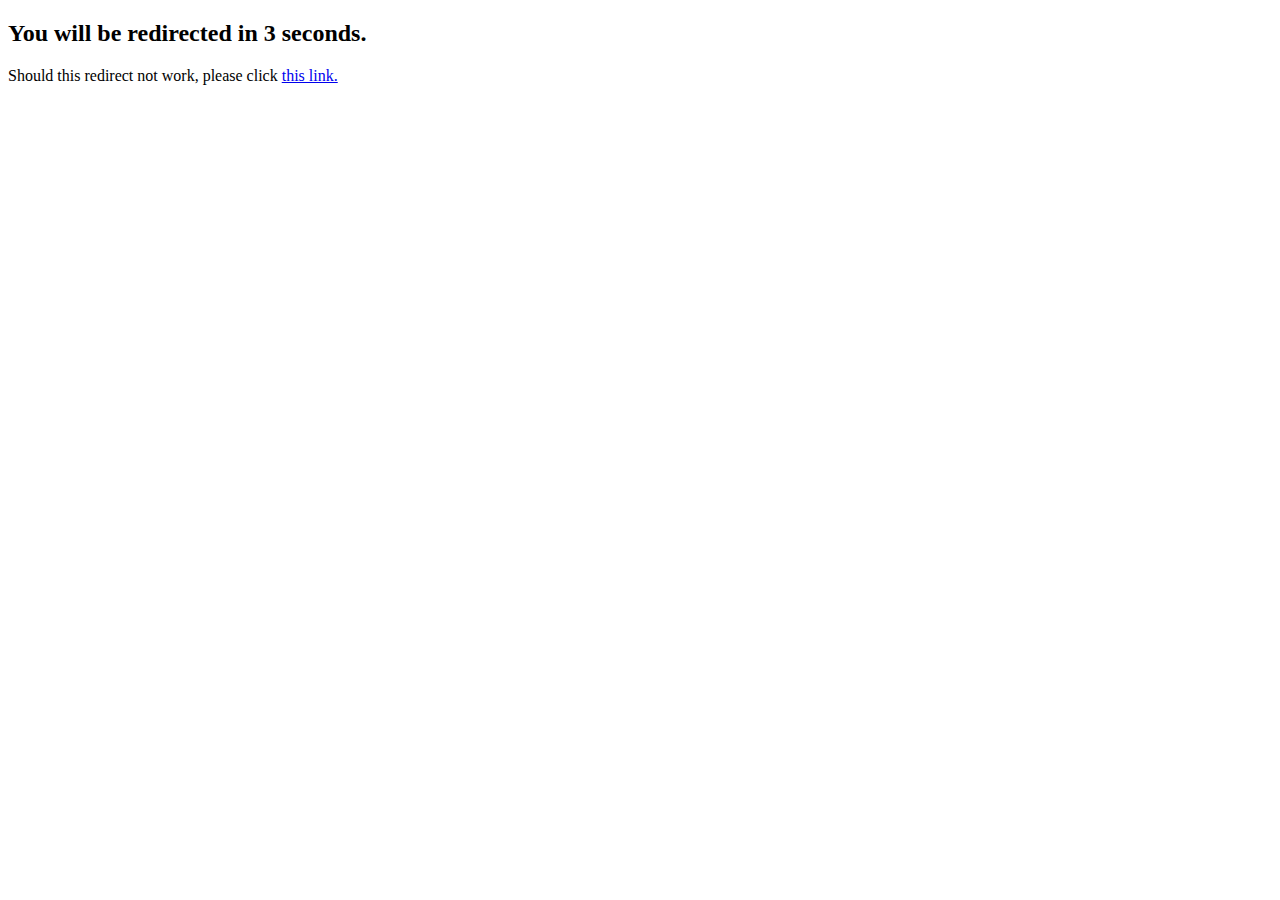
<file: discord.html>
<!DOCTYPE html>
<html lang="en">
<head>
  <title>Discord Redirect</title>
  <link rel="icon" type="image/x-icon" href="images/rockyfavicon.png">
  <meta http-equiv="Refresh" content="3; url='https://discord.gg/7rC6rgZ9t4'" />
</head>

<body>
  <h2>You will be redirected in 3 seconds.</h2>
  <p>Should this redirect not work, please click <a href="https://discord.gg/7rC6rgZ9t4">this link.</a></p>
</body>
</html>
</file>
